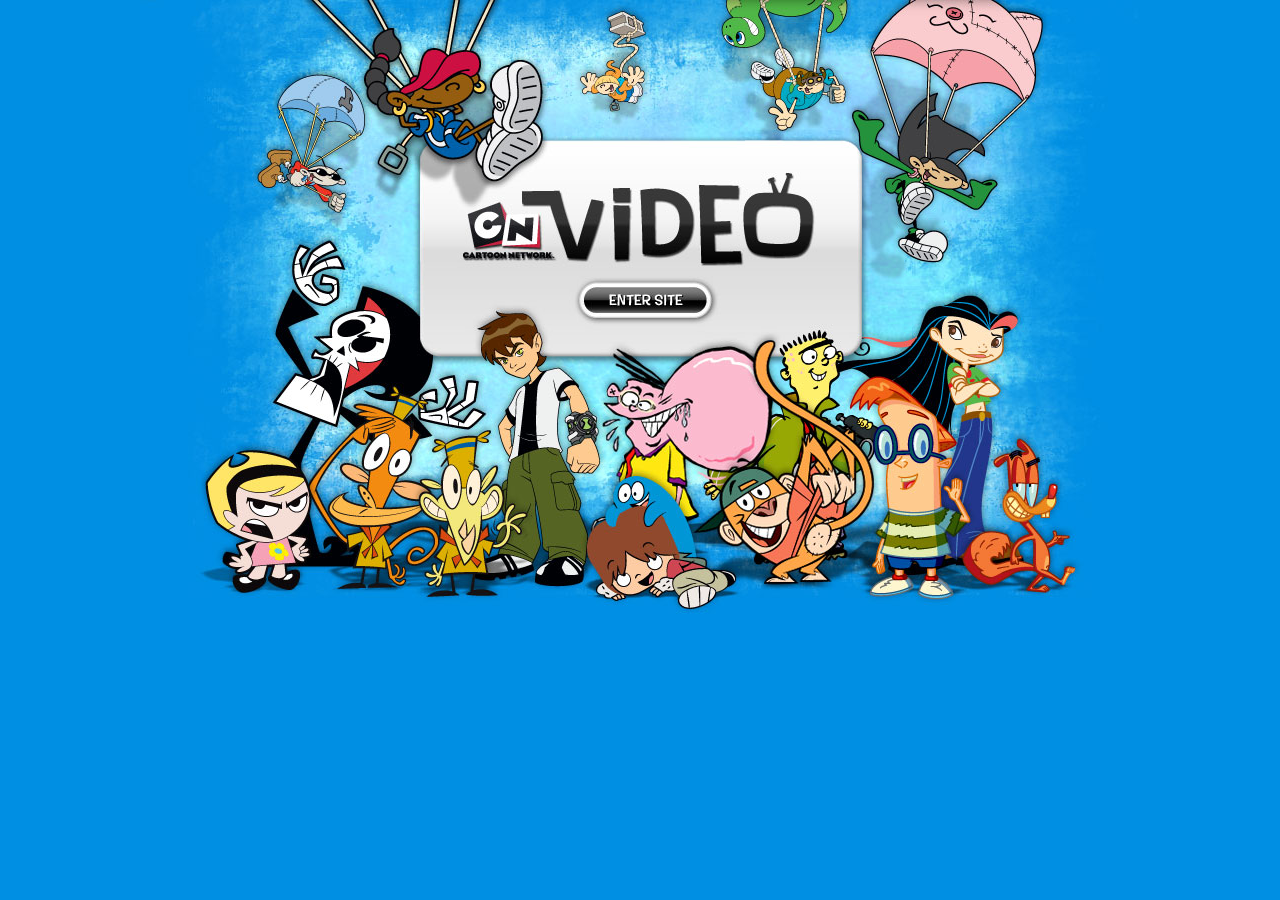
<file: cnvAdmin/index.html>
<html>
<head>
  <title>Cartoon Network | Video</title>
  <style>
    body { margin: 0; padding: 0; background: #008fe3; }
    #launch { position: absolute; left: 50%; transform: translateX(-50%); top: 0; }
  </style>
</head>
<body bgcolor="#008fe3" leftmargin="0" topmargin="0" marginwidth="0" marginheight="0">
<div id="launch">
  <table width="1000" height="650" border="0" cellpadding="0" cellspacing="0">
    <tr>
      <td colspan="3"><img src="img/launch_01.jpg" width="1000" height="140" alt="" border="0"></td>
    </tr>
    <tr>
      <td><img src="img/launch_02.jpg" width="277" height="218" alt="" border="0"></td>
      <td><a href="javascript:void(0)" onclick="window.open('dlink/index.html','CNVideo','width=800,height=600,resizable=no,scrollbars=no,toolbar=no,menubar=no,location=no,status=no')" onmouseover="document.launch_03.src='img/launch_03_on.jpg'" onmouseout="document.launch_03.src='img/launch_03.jpg'"><img src="img/launch_03.jpg" name="launch_03" width="447" height="218" alt="" border="0"></a></td>
      <td><img src="img/launch_04.jpg" width="276" height="218" alt="" border="0"></td>
    </tr>
    <tr>
      <td colspan="3"><img src="img/launch_05.jpg" width="1000" height="292" alt="" border="0"></td>
    </tr>
  </table>
</div>
</body>
</html>
</file>
